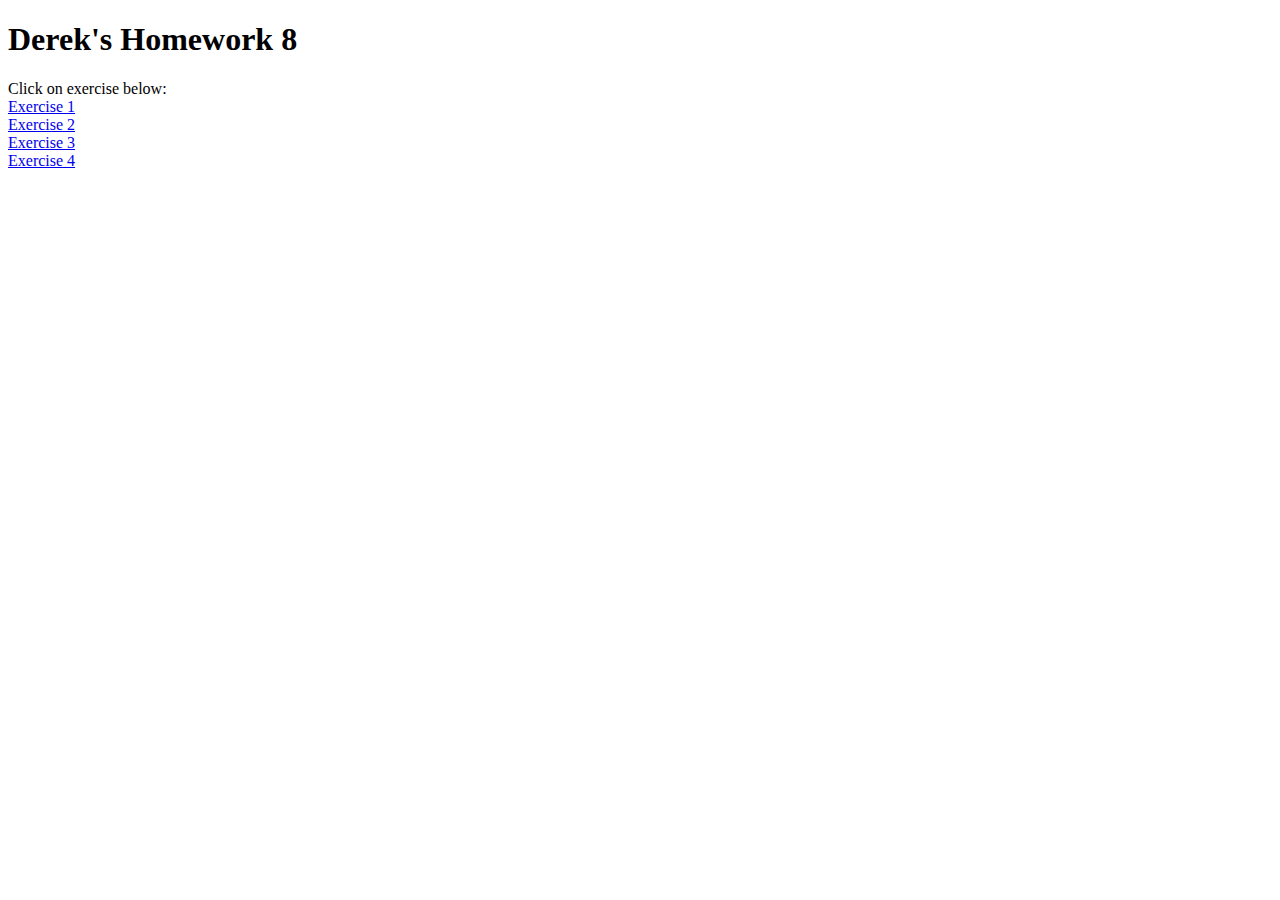
<file: index.html>
<!DOCTYPE html>
<html lang="en">
<head>
  <meta charset="UTF-8">
  <meta name="viewport" content="width=device-width, initial-scale=1.0">
  <title>Derek's Homework 8</title>
</head>

<body>
  <h1>Derek's Homework 8</h1>
  Click on exercise below:<br>
  <a href="html/ex1.html">Exercise 1</a><br>
  <a href="html/ex2.html">Exercise 2</a><br>
  <a href="html/ex3.html">Exercise 3</a><br>
  <a href="html/ex4.html">Exercise 4</a><br>
</body>
</html>
</file>
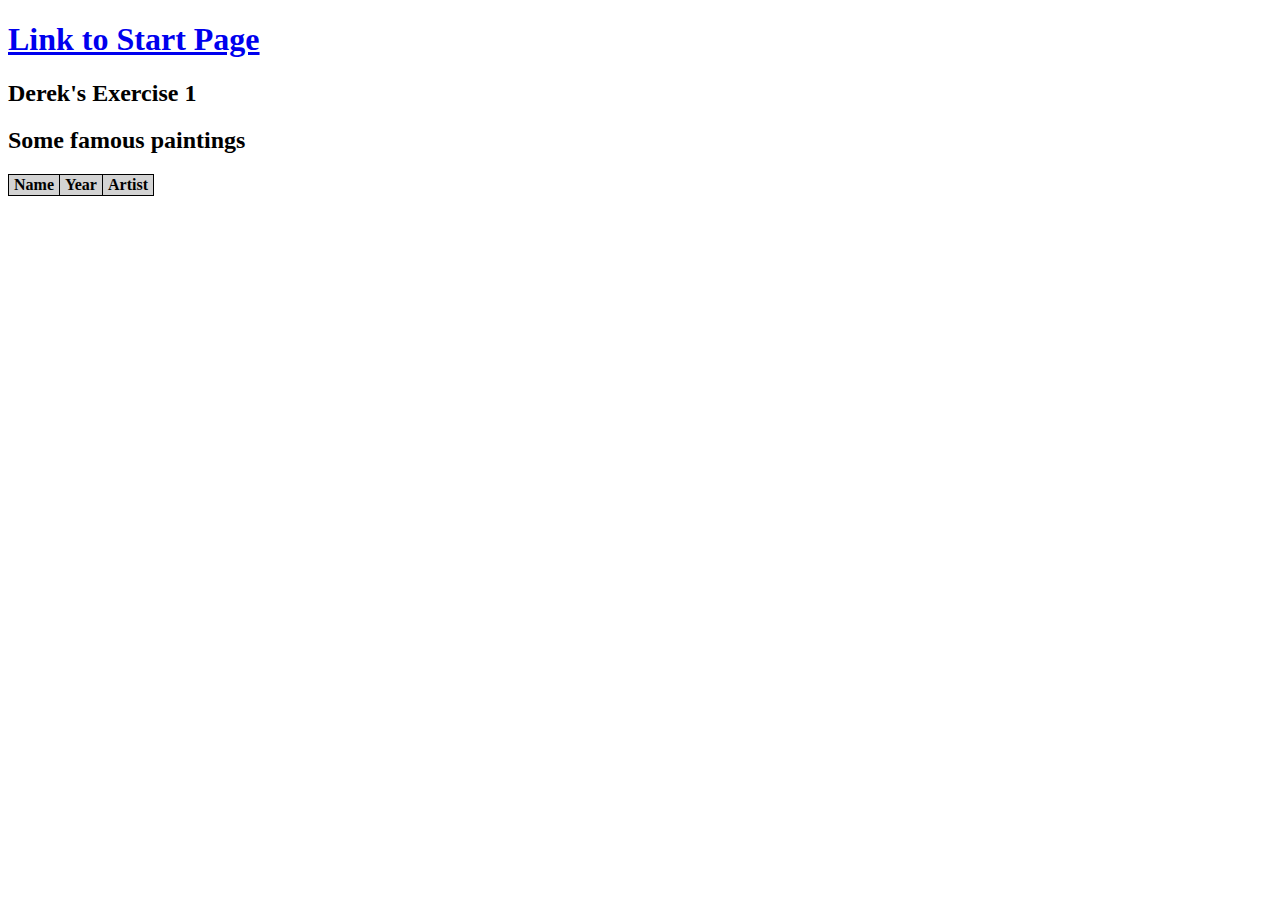
<file: html/ex1.html>
<!DOCTYPE html>
<html lang="en">
<head>
  <meta charset="UTF-8">
  <meta name="viewport" content="width=device-width, initial-scale=1.0">
  <title>Derek's Exercise 1</title>
  <link rel="stylesheet" href="../styles/styles.css">
</head>
<body>
  <h1><a href="../index.html">Link to Start Page</a></h1>
  <h2>Derek's Exercise 1</h2>

  <h2>Some famous paintings</h2>
  <table id="paintings">
    <tr id="headings">
      <th>Name</th>
      <th>Year</th>
      <th>Artist</th>
    </tr>
  </table>
</body>
</html>
<script src="../js/ex1.js"></script>
</file>
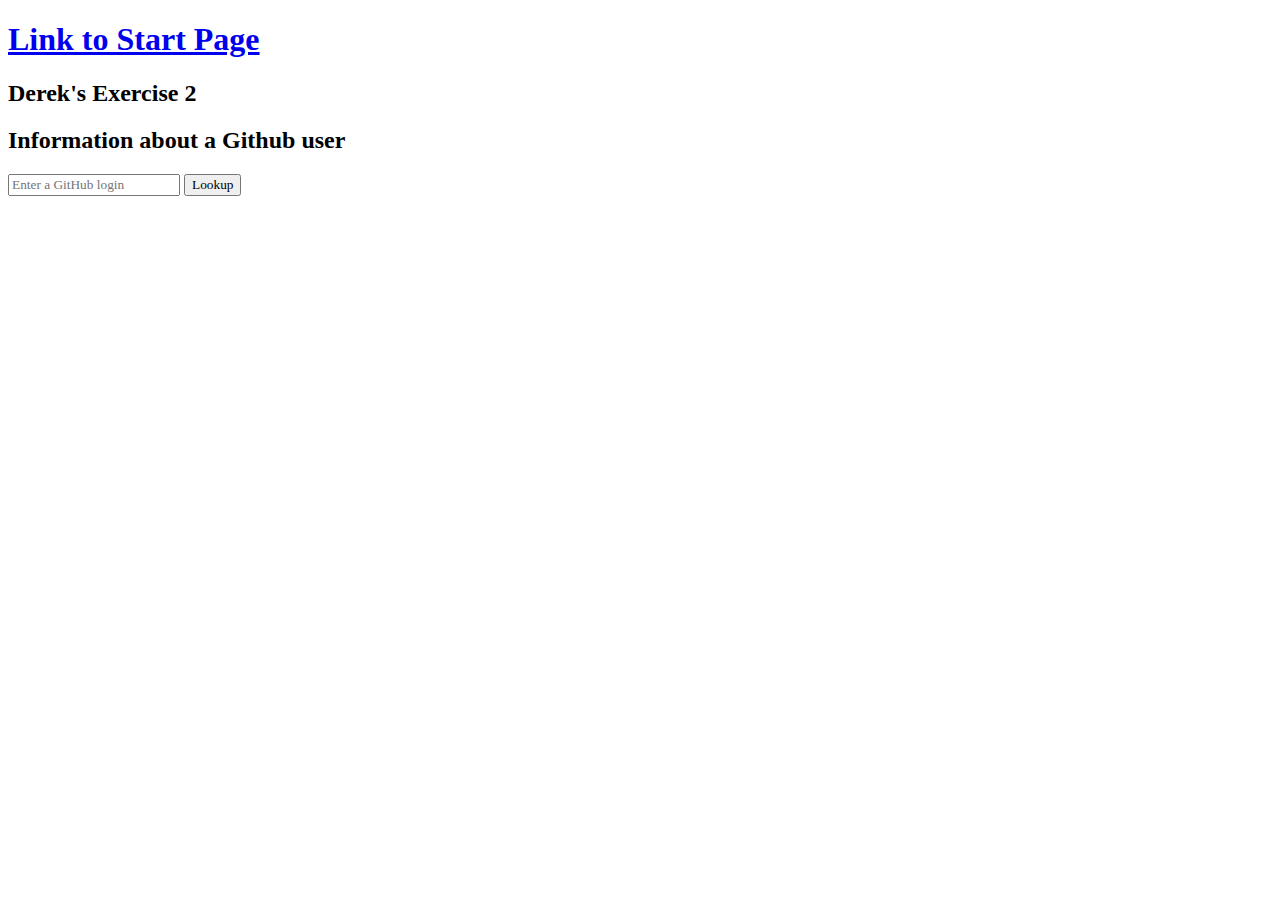
<file: html/ex2.html>
<!DOCTYPE html>
<html lang="en">
<head>
  <meta charset="UTF-8">
  <meta name="viewport" content="width=device-width, initial-scale=1.0">
  <title>Derek's Exercise 2</title>
  <link rel="stylesheet" href="../styles/styles.css">
</head>
<body>
    <h1><a href="../index.html">Link to Start Page</a></h1>
    <h2>Derek's Exercise 2</h2>
    
    <h2>Information about a Github user</h2>
    <form>
      <p>
        <input type="text" name="login" id="login" placeholder="Enter a GitHub login" required>
        <input type="submit" value="Lookup">
      </p>
    </form>
    <p id="info"></p>
  </body>
  </html>
  <script src="../js/ex2.js"></script>
</file>
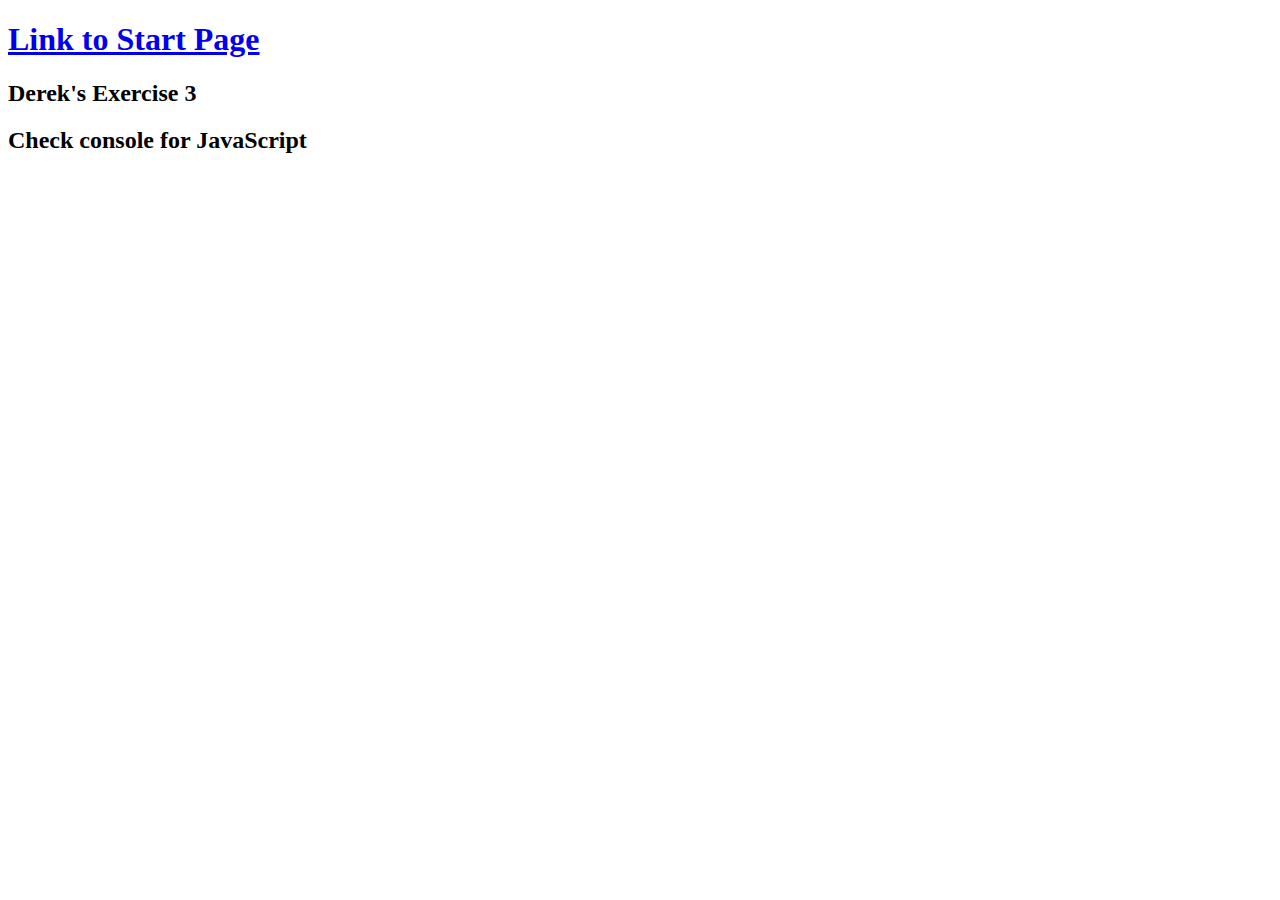
<file: html/ex3.html>
<!DOCTYPE html>
<html lang="en">
<head>
  <meta charset="UTF-8">
  <meta name="viewport" content="width=device-width, initial-scale=1.0">
  <title>Derek's Exercise 3</title>
  <link rel="stylesheet" href="../styles/styles.css">
</head>
<body>
  <h1><a href="../index.html">Link to Start Page</a></h1>
  <h2>Derek's Exercise 3</h2>
  <h2>Check console for JavaScript</h2>
</body>
</html>
<script src="../js/ex3.js"></script>
</file>
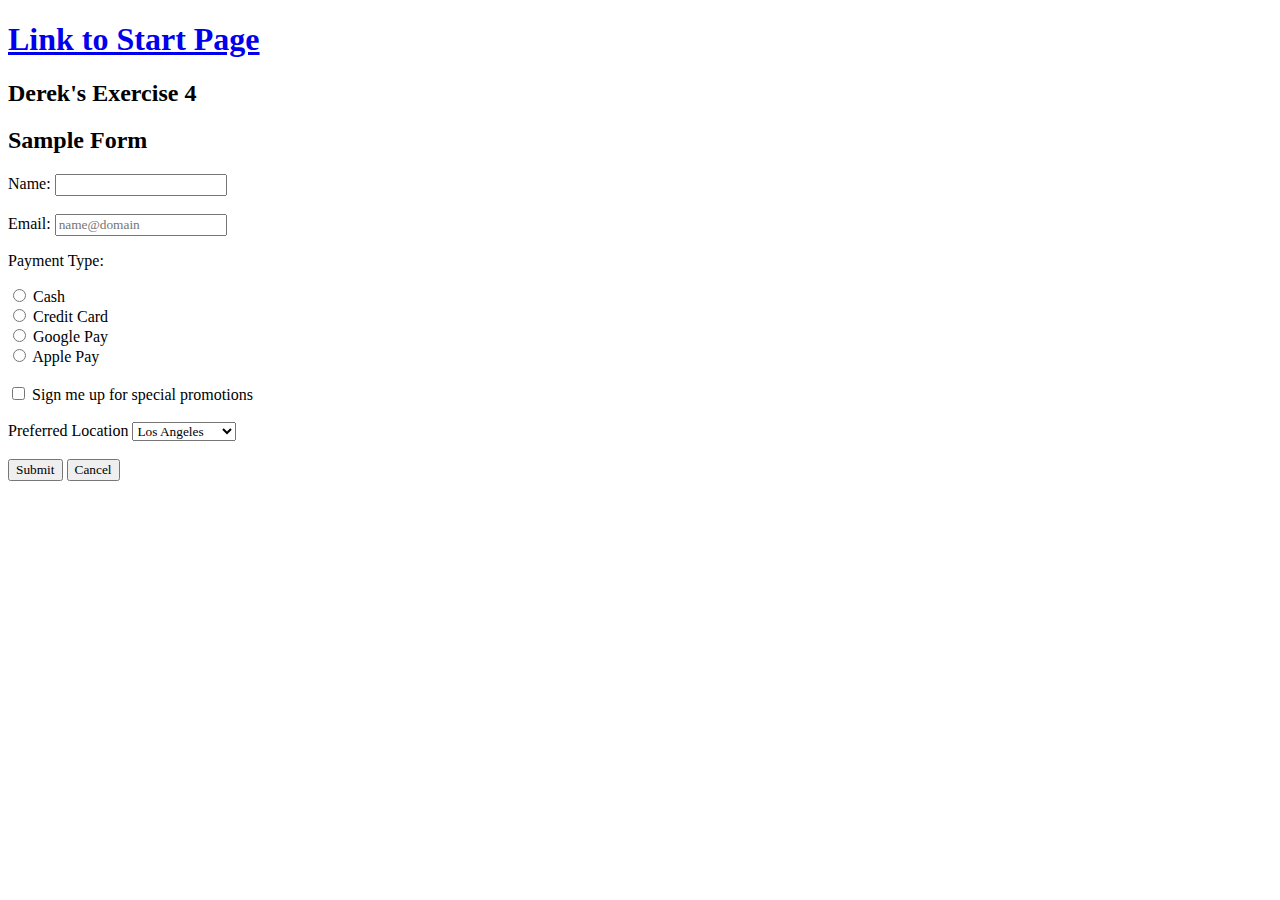
<file: html/ex4.html>
<!DOCTYPE html>
<html lang="en">
<head>
  <meta charset="UTF-8">
  <meta name="viewport" content="width=device-width, initial-scale=1.0">
  <title>Derek's Exercise 4</title>
  <link rel="stylesheet" href="../styles/styles.css">
</head>
<body>
  <h1><a href="../index.html">Link to Start Page</a></h1>
  <h2>Derek's Exercise 4</h2>
  <form method="POST">
    <h2>Sample Form</h2>
    <div>
      <label for="name">Name: </label>
      <input type="text" name="name" id="name" />
    </div>
    <br />
    <div>
      <label for="email">Email: </label>
      <input type="email" name="email" id="email" placeholder="name@domain" />
    </div>
    <div>
      <p>Payment Type:</p>
      <div>
        <input type="radio" name="payment" value="cash" />
        <label for="cash">Cash</label>
      </div>
      <div>
        <input type="radio" name="payment" value="credit" />
        <label for="credit">Credit Card</label>
      </div>
      <div>
        <input type="radio" name="payment" value="gpay" />
        <label for="gpay">Google Pay</label>
      </div>
      <div>
        <input type="radio" name="payment" value="apay" />
        <label for="apay">Apple Pay</label>
      </div>
    </div>
    <br />
    <div>
      <input type="checkbox" name="promo" id="promo" />
      <label for="promo">Sign me up for special promotions</label>
    </div>
    <br />
    <div>
      <label for="loc">Preferred Location</label>
      <select name="loc" id="loc">
        <option value="los">Los Angeles</option>
        <option value="oc">Orange County</option>
        <option value="riverside">Riverside</option>
        <option value="sandiego">San Diego</option>
      </select>
    </div>
    <br />
    <div>
      <input type="submit" value="Submit" id="submit"/>
      <input type="reset" value="Cancel" />
    </div>
  </form>

  <br />
  <div id="table_cont"></div>
</body>

</html>
<script src="../js/ex4.js"></script>
</file>
<file: styles/styles.css>
* {
    font-family: 'Calibri';
  }
  #headings {
    background-color: lightgray;
  }
  table, tr, td, th {
    border: 1px solid black;
    border-collapse: collapse;
    padding-left: 5px;
    padding-right: 5px;
  }
  
  img {
    height: 200px;
    width: 200px;
    padding-bottom: 20px;
  }
</file>
